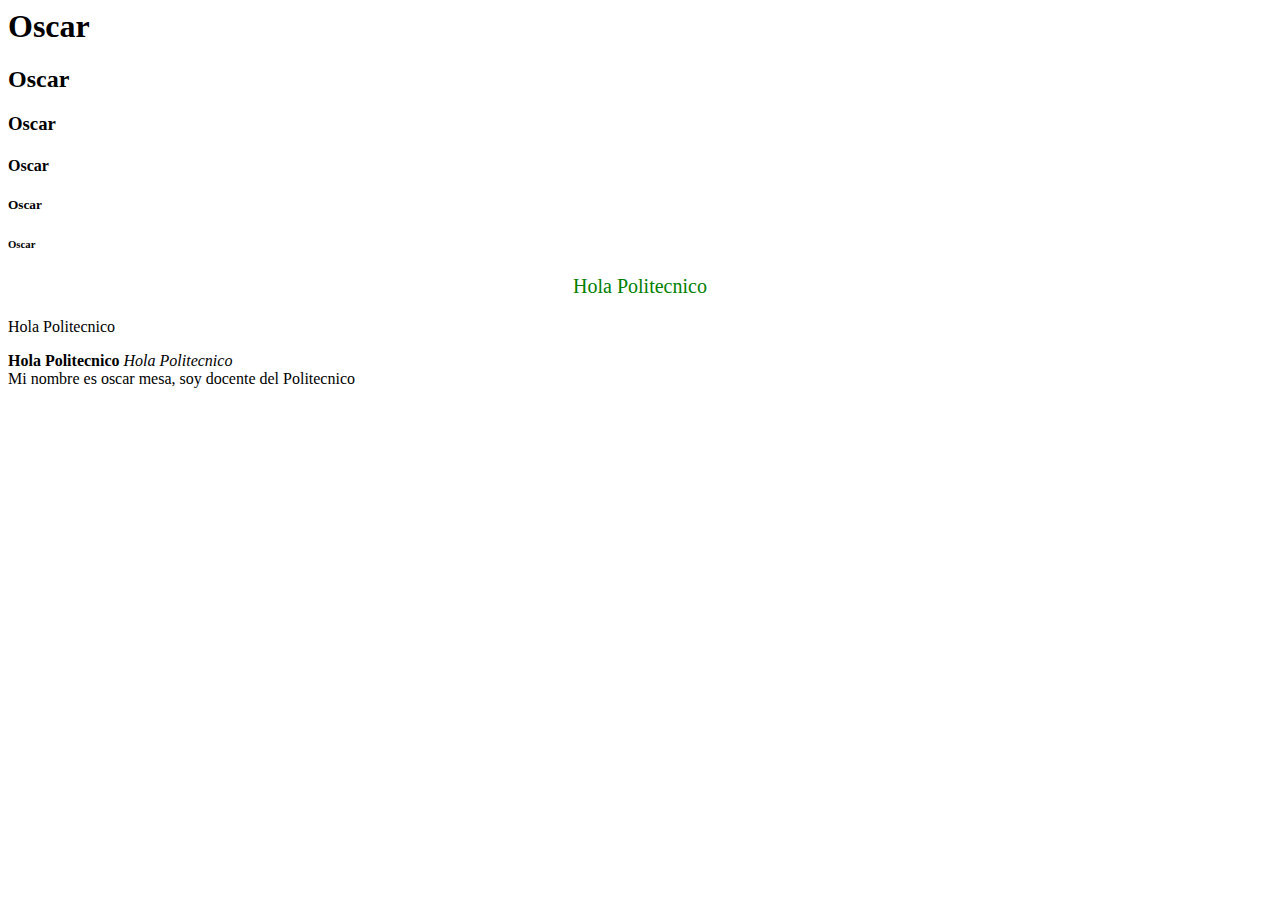
<file: index.html>
<html>
    <head>
        <title>Universitas</title>   
    </head>

    <body>
        <h1 id="titulo-1">Oscar</h1>
        <h2 id="titulo-2">Oscar</h2>
        <h3>Oscar</h3>
        <h4>Oscar</h4>
        <h5>Oscar</h5>
        <h6>Oscar</h6>
        <p style="font-size: 20px; font-family: 'Times New Roman', Times, serif; color: green; text-align: center;">
            Hola Politecnico
        </p>
        <p>Hola Politecnico</p>
        <b>Hola Politecnico</b>
        <i>Hola Politecnico</i>

        <div>
            Mi nombre es oscar mesa, soy docente del Politecnico
        </div>

    </body>

</html>
</file>
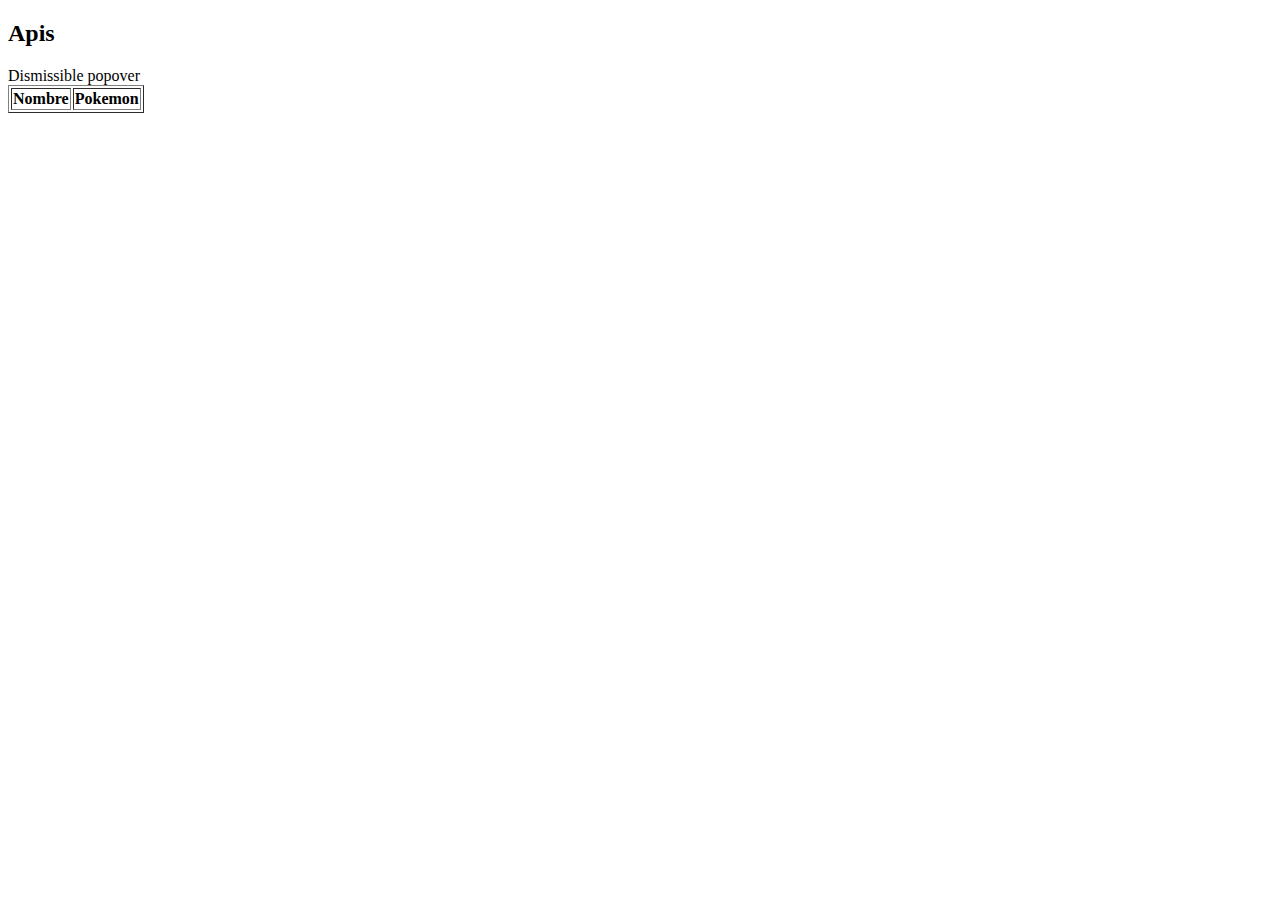
<file: api.html>
<!DOCTYPE html>
<html lang="en">
    <head>
        <meta charset="UTF-8">
        <meta name="viewport" content="width=device-width, initial-scale=1.0">
        <link
            href="https://cdn.jsdelivr.net/npm/bootstrap@5.3.2/dist/css/bootstrap.min.css"
            rel="stylesheet"
            integrity="sha384-T3c6CoIi6uLrA9TneNEoa7RxnatzjcDSCmG1MXxSR1GAsXEV/Dwwykc2MPK8M2HN"
            crossorigin="anonymous">
        <title>Api</title>
    </head>
    <body>
        <main class="container-fluid">
            <h2>Apis</h2>
            <a tabindex="0" class="btn btn-lg btn-danger popover-dismiss" role="button" data-bs-toggle="popover" data-bs-trigger="focus" data-bs-title="Dismissible popover" data-bs-content="And here's some amazing content. It's very engaging. Right?">Dismissible popover</a>


            <table id="tbl_pokemon" border="1" class="table table-bordered">
                <thead>
                    <tr>
                        <th>Nombre</th>
                        <th>Pokemon</th>
                    </tr>
                </thead>
                <tbody id="tbody">

                </tbody>
            </table>
        </main>
    </body>
    <script src="https://cdn.jsdelivr.net/npm/@popperjs/core@2.11.8/dist/umd/popper.min.js" integrity="sha384-I7E8VVD/ismYTF4hNIPjVp/Zjvgyol6VFvRkX/vR+Vc4jQkC+hVqc2pM8ODewa9r" crossorigin="anonymous"></script>
<script src="https://cdn.jsdelivr.net/npm/bootstrap@5.3.2/dist/js/bootstrap.min.js" integrity="sha384-BBtl+eGJRgqQAUMxJ7pMwbEyER4l1g+O15P+16Ep7Q9Q+zqX6gSbd85u4mG4QzX+" crossorigin="anonymous"></script>
    <script src="media/js/mi-api.js"></script>
</html>
</file>
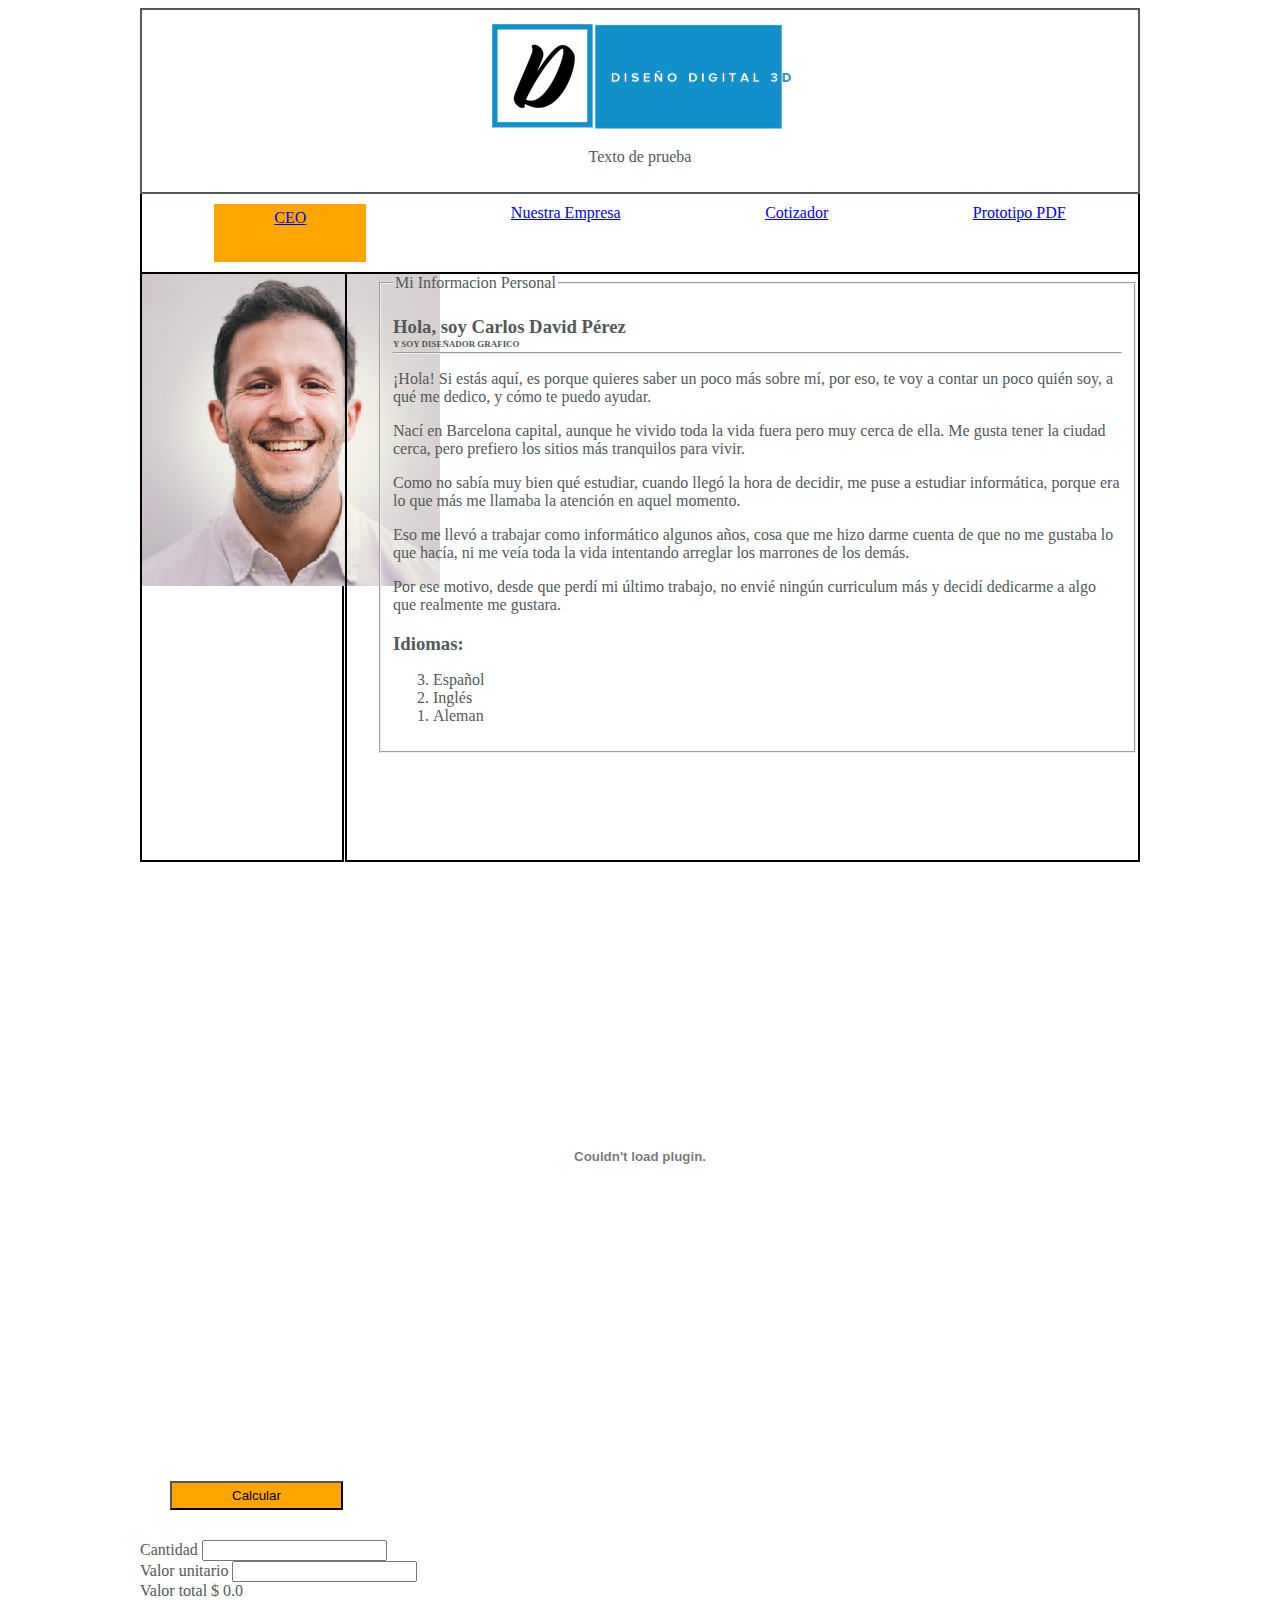
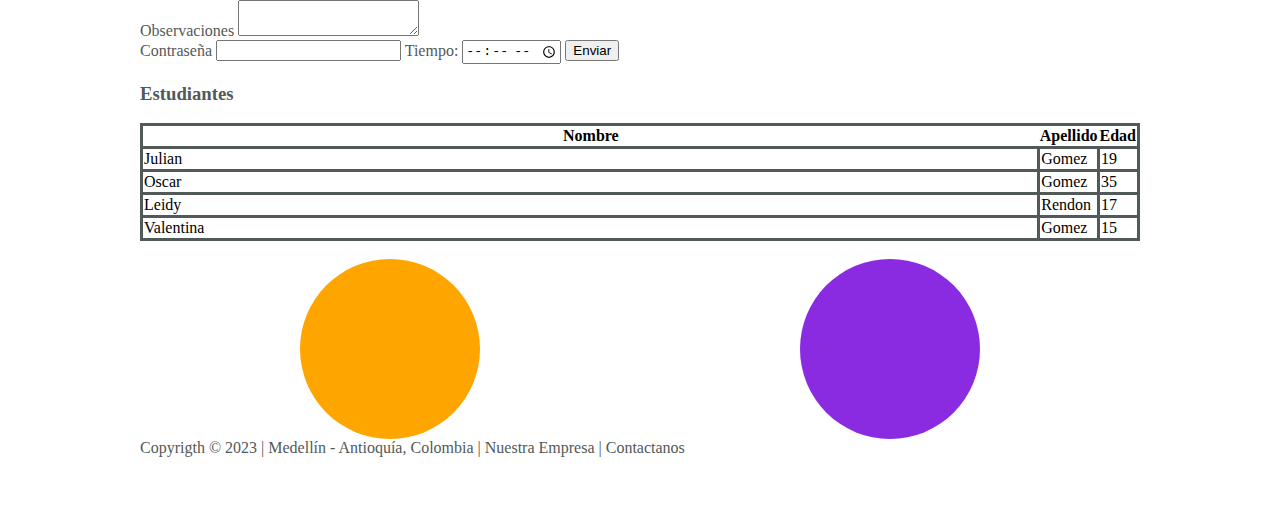
<file: quien-soy.html>
<!DOCTYPE>
<html lang="es-CO">

<head>
    <title>¿Quién Soy?</title>
    <link href="media/css/mi-estilo.css" rel="stylesheet" type="text/css" />
    <meta name="viewport" content="width=device-width, initial-scale=1.0">
</head>

<body onload="console.log('HOLA CLASE, YA SE CARGO TODA LA PAGINA!!!!')">
    <main>
        <header>
            <div id="logo" class="bloque-centrado">
                <img src="media/images/logo.png" alt="imagen del logo" />
                <p>Texto de prueba</p>
            </div>
        </header>
        <nav id="menu" class="bloque-centrado">
            <a href="ceo.html" id="btn-ceo">CEO</a>
            <a href="#">Nuestra Empresa</a>
            <a href="#">Cotizador</a>
            <a href="DD3D.pdf" target="_blank">Prototipo PDF</a>
        </nav>
        <section id="contendor-mi-informacion">
            <article id="foto">
                <img src="media/images/perfil.png" alt="Imgen de perfil" />
            </article>
            <article id="mi-informacion">
                <fieldset>
                    <legend>Mi Informacion Personal</legend>
                    <h3>
                        Hola, soy Carlos David Pérez
                    </h3>
                    <h6><small>Y SOY DISEÑADOR GRAFICO</small></h6>
                    <hr />
                    <p>
                        ¡Hola! Si estás aquí, es porque quieres saber un poco más sobre mí, por eso, te voy a contar un
                        poco
                        quién soy, a qué me dedico, y cómo te puedo ayudar.
                    </p>
                    <p>
                        Nací en Barcelona capital, aunque he vivido toda la vida fuera pero muy cerca de ella. Me gusta
                        tener la ciudad cerca, pero prefiero los sitios más tranquilos para vivir.
                    </p>
                    <p>
                        Como no sabía muy bien qué estudiar, cuando llegó la hora de decidir, me puse a estudiar
                        informática, porque era lo que más me llamaba la atención en aquel momento.
                    </p>
                    <p>
                        Eso me llevó a trabajar como informático algunos años, cosa que me hizo darme cuenta de que no
                        me
                        gustaba lo que hacía, ni me veía toda la vida intentando arreglar los marrones de los demás.
                    </p>
                    <p>
                        Por ese motivo, desde que perdí mi último trabajo, no envié ningún curriculum más y decidí
                        dedicarme
                        a algo que realmente me gustara.
                    </p>

                    <h3>Idiomas:</h3>
                    <ol reversed="reversed">
                        <li>Español</li>
                        <li>Inglés</li>
                        <li>Aleman</li>
                    </ol>

                </fieldset>
            </article>
        </section>

        <aside id="mi-prototipo">
            <embed id="pdf-proto" title="Prototipo del Universitas" src="DD3D.pdf">
            </embed>
            <!--
            <object width="560" height="315" data="https://www.youtube.com/embed/RF0dt08yzfg?si=e9YOYceyK067-9jZ" title="YouTube video player" frameborder="0" allow="accelerometer; autoplay; clipboard-write; encrypted-media; gyroscope; picture-in-picture; web-share" allowfullscreen></object> 
            -->
        </aside>

        <section id="mi-cotizador">
            <!--<button id="btn-calcular" onclick="calcularTotal()">Calcular</button><br /> -->
            <button id="btn-calcular">Calcular</button><br />
            <form action="mi-servidor-php" method="get">

                <label>Cantidad</label>
                <input type="number" id="cantidad" name="cantidad"/><br />

                <label>Valor unitario</label>
                <input type="number" id="valor_unitario" name="valor_unitario" /><br />

                <label>Valor total</label> $ <label id="lbl_valor_total">0.0</label><br />

                <label>Observaciones</label>
                <textarea></textarea><br />

                <label>Contraseña</label>
                <input type="password" name="pass" id="pass">

                <label>Tiempo:</label>
                <input type="time" name="hora" id="hora">

                <input type="submit" value="Enviar" />
            </form>

            <article class="estudiantes">
                <h3>Estudiantes</h3>
                <table>
                    <thead>
                        <tr>
                            <th>Nombre</th>
                            <th>Apellido</th>
                            <th>Edad</th>
                        </tr>
                    </thead>
                    <tbody>

                    </tbody>
                </table>
            </article>

            <article id="contenedor-juego">
                <div id="circulo-1"></div>
                <div id="circulo-2"></div>
            </article>

        </section>

        <footer>
            Copyrigth © 2023 | Medellín - Antioquía, Colombia | Nuestra Empresa | Contactanos
        </footer>
    </main>
</body>
<script src="media/js/mi-script.js"></script>

</html>
</file>
<file: media/css/mi-estilo.css>
main {
    color: #525959;
    margin: 0 auto;
    max-width: 1000px;
    min-height: 100vh;
    display: grid;
    grid-template-columns: 1fr;
    grid-template-rows: 186px
        80px
        1fr
        1fr
        1fr
        80px;
}

#logo{
    border-color: black;
    border: solid 2px;
}
#logo p{
    /* animation: 3s infinite alternate slidein; */
}

@keyframes slidein {
    from {
      margin-left: 100%;
      width: 300%;
    }
  
    to {
      margin-left: 0%;
      width: 100%;
    }
  }

#menu{
    border-bottom: solid 2px rgb(0, 0, 0);
    border-right: solid 2px rgb(0, 0, 0);
    border-left: solid 2px rgb(0, 0, 0);
    display: flex;
    justify-content: space-around;
}
.bloque-centrado{
    text-align: center;
    padding-bottom: 10px;
    padding-top: 10px;
}

#btn-ceo{
    background-color: orange;
    padding-top: 5px;
    padding-bottom: 5px;
    padding-right: 60px;
    padding-left: 60px;
}

#contendor-mi-informacion{
    width: 100%;
    display: flex;
}

#foto{
    border: solid 2px black;
    border-top: none;
    width: 20%;
}

#mi-informacion{
    border: solid 2px black;
    width: 80%;
    border-top: none;
    margin-left: 1px;
    padding-left: 30px;
}

#mi-informacion h3{
    margin-bottom: 1px;
}

#mi-informacion h6{
    margin-top: 0px;
    margin-bottom: -5px;
}

#mi-prototipo #pdf-proto{
    width: 100%;
    height: 100%;
}

#btn-calcular{
    background-color: orange;
    padding-top: 5px;
    padding-bottom: 5px;
    padding-right: 60px;
    padding-left: 60px;
    margin: 30px;
}

#contenedor-juego{
    display: flex;
    justify-content: space-around;
}

#circulo-1{
    background-color: orange;
    padding: 10vh;
    border-radius: 10vh;
}

#circulo-2{
    background-color: blueviolet;
    padding: 10vh;
    border-radius: 10vh;
}

.estudiantes {
    padding-bottom: 2vh;
}

.estudiantes table, .estudiantes table td{
    border: solid 3px #525959;
    border-collapse: collapse;
    width: 100%;
}

@media (max-width: 600px) {
    #menu{
        flex-direction: column;
    }
  }
</file>
